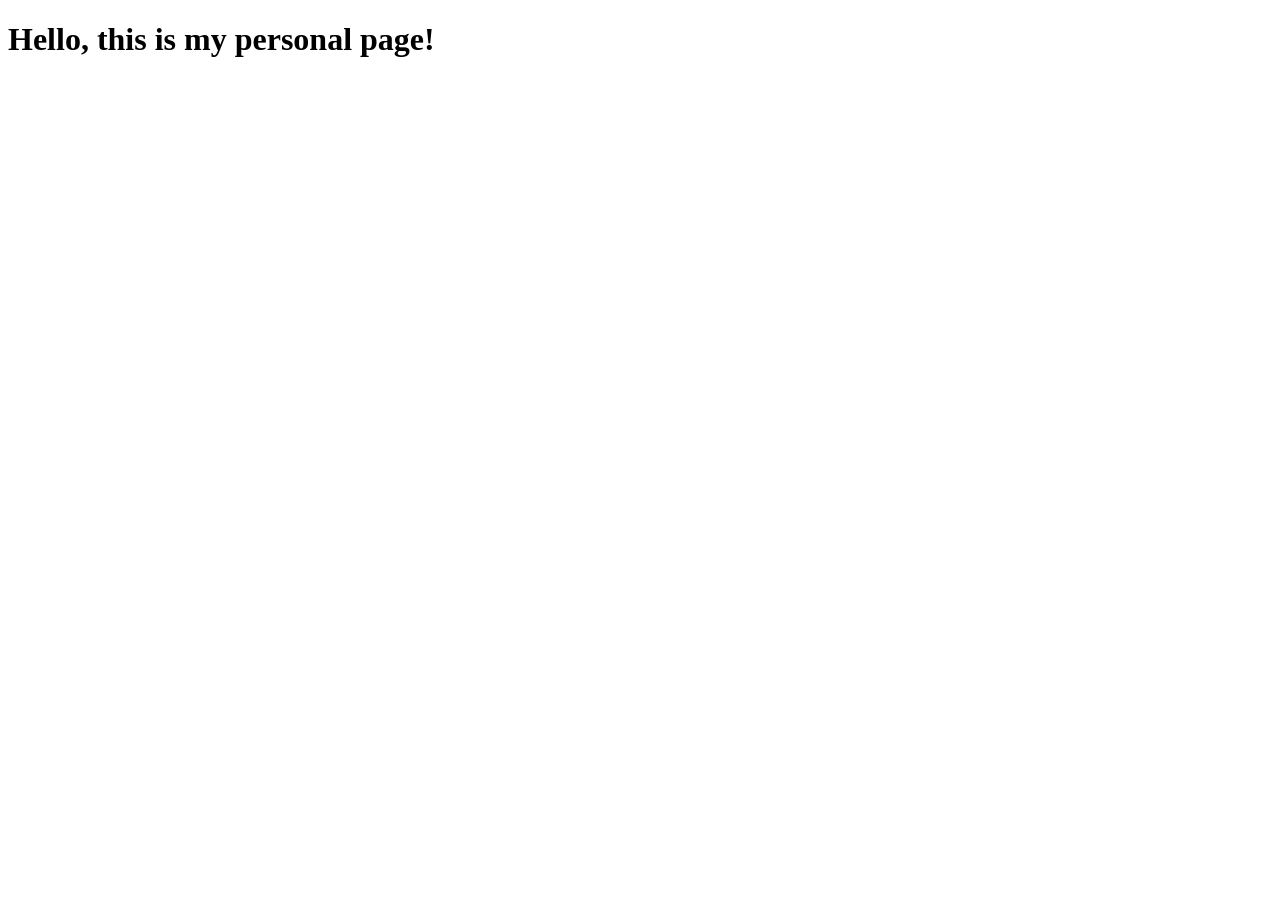
<file: index.html>
<!DOCTYPE html>
<html lang="en">
<head>
    <meta charset="UTF-8">
    <meta name="viewport" content="width=device-width, initial-scale=1.0">
    <title>My Personal Homepage</title>
</head>
<body>
    <h1>Hello, this is my personal page!</h1>
    <!-- 老师要求的 Gradio 脚本 -->
    <script type="module" src="https://gradio.s3-us-west-2.amazonaws.com/6.5.1/gradio.js"></script>
    <!-- 嵌入你的 Chat blog -->
    <gradio-app src="https://Xz6c21-Ssss.hf.space" theme_mode="light"></gradio-app>
    <gradio-app src="https://sanchit-gandhi-musicgen-streaming.hf.space"></gradio-app>
</body>
</html>
</file>
